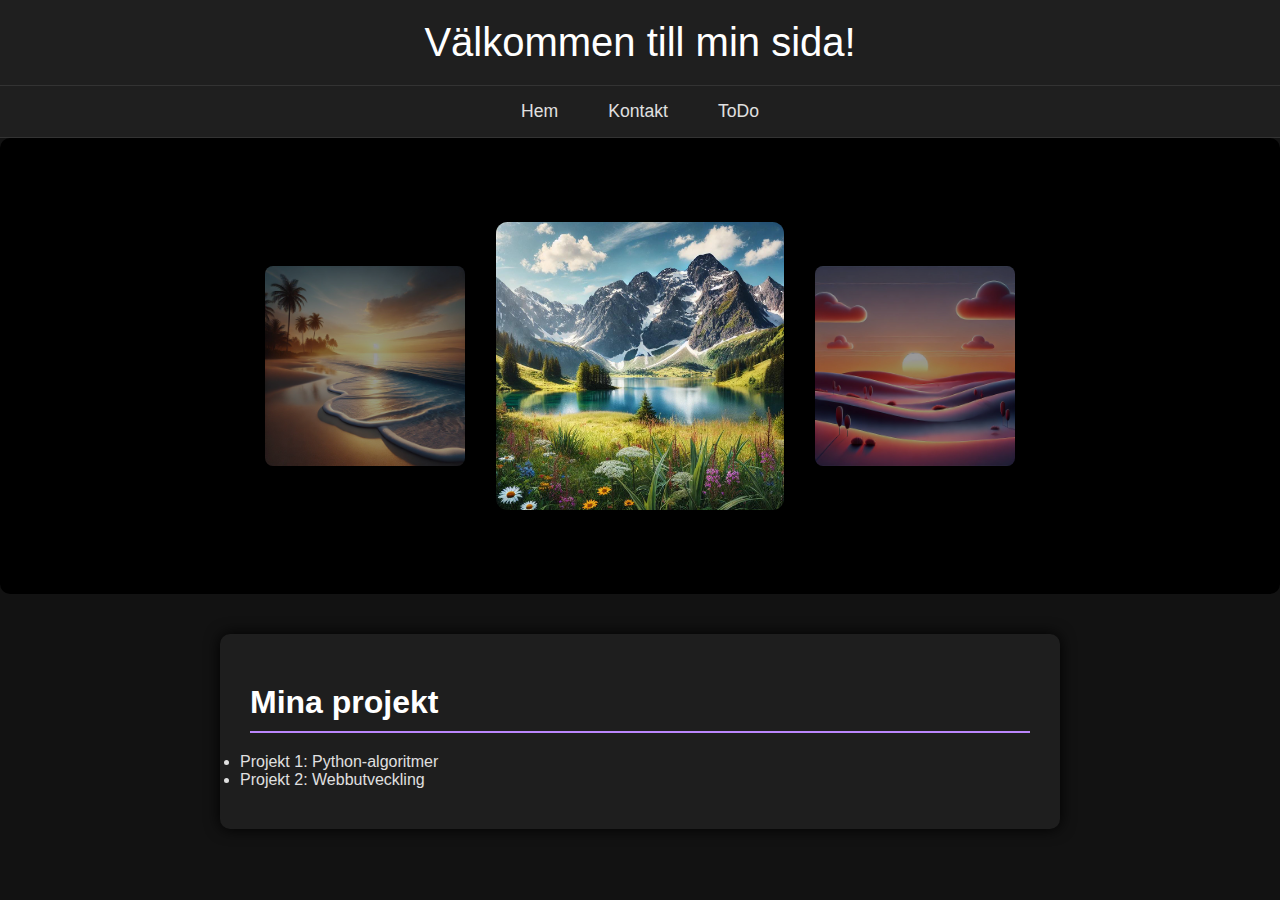
<file: index.html>
<!DOCTYPE html>
<html lang="en">
<head>
    <meta charset="UTF-8">
    <title>Hem</title>
    <link rel="stylesheet" href="./styles/styles.css">
    <link rel="stylesheet" href="./styles/carousel-style.css">
    <link rel="stylesheet" href="./styles/dark-mode.css">

</head>
<body>
    <header>
        <h1>Välkommen till min sida!</h1>
    </header>

    <nav>
        <ul class="navbar">
            <li><a href="./index.html">Hem</a></li>
            <li><a href="./kontakt.html">Kontakt</a></li>
            <li><a href="./todo.html">ToDo</a></li>
        </ul>
    </nav>

    <div class="carousel-container">
        <div class="carousel">
            <!-- Add as many images as you like -->
            <div class="carousel-item">
                <img src="bilder/bild1.jpg" alt="Image 1" tabindex="0">
            </div>
            <div class="carousel-item">
                <img src="bilder/bild2.jpg" alt="Image 2" tabindex="0">
            </div>
            <div class="carousel-item">
                <img src="bilder/bild3.jpg" alt="Image 3" tabindex="0">
            </div>
            <!-- More carousel items -->
        </div>
    </div>

    <!-- Other elements -->

    <section id="projekt">
        <h2>Mina projekt</h2>
        <ul>
            <li>Projekt 1: Python-algoritmer</li>
            <li>Projekt 2: Webbutveckling</li>
        </ul>
    </section>

    <script src="./scripts/script.js"></script>
</body>
</html>
</file>
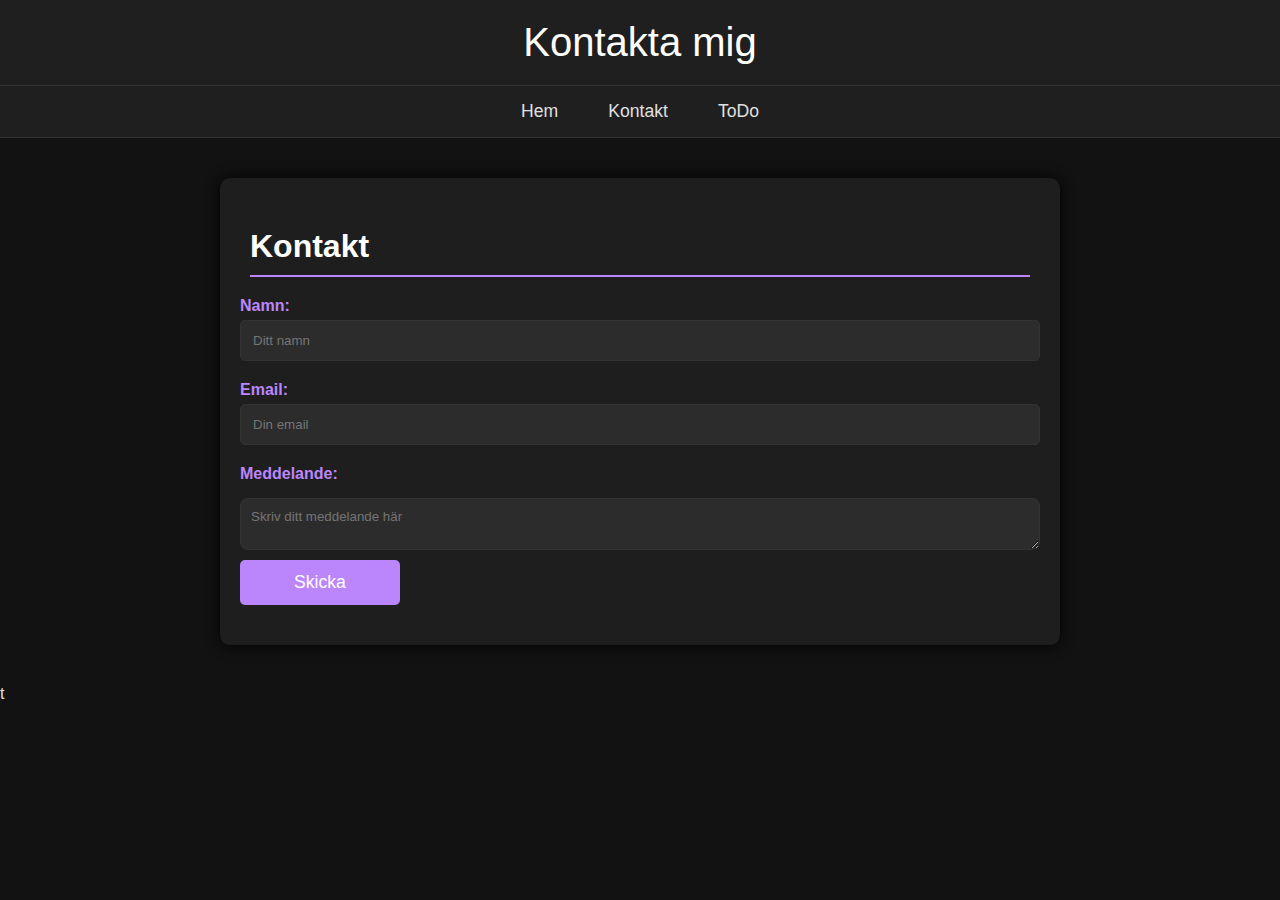
<file: kontakt.html>
<!DOCTYPE html>
<html lang="en">
<head>
    <meta charset="UTF-8">
    <title>Kontakt</title>
    <link rel="stylesheet" href="./styles/styles.css">
    <link rel="stylesheet" href="./styles/forms.css">
    <link rel="stylesheet" href="./styles/dark-mode.css">

</head>
<body>
    <header>
        <h1>Kontakta mig</h1>
    </header>

    <nav>
        <ul class="navbar">
            <li><a href="./index.html">Hem</a></li>
            <li><a href="./kontakt.html">Kontakt</a></li>
            <li><a href="./todo.html">ToDo</a></li>
        </ul>
    </nav>

    <section id="kontakt">
        <h2>Kontakt</h2>
        <form id="contactForm" action="#" method="post" onsubmit="return validateForm()">
            <label for="name">Namn:</label>
            <input type="text" id="name" name="name" required placeholder="Ditt namn" minlength="2">
    
            <label for="email">Email:</label>
            <input type="email" id="email" name="email" required placeholder="Din email">
    
            <label for="message">Meddelande:</label>
            <textarea id="message" name="message" required minlength="10" placeholder="Skriv ditt meddelande här"></textarea>
    
            <input type="submit" value="Skicka">
        </form>
    </section>


    <script src="./scripts/form-validation.js"></script>t
</body>
</html>
</file>
<file: styles/styles.css>
/* style.css */
* {
    margin: 0;
    padding: 0;
    font-family: 'Segoe UI', Tahoma, Geneva, Verdana, sans-serif;
}

body {
    margin: 0;
    padding: 0;
    background-color: #f0f0f0;
}

header {
    background-color: #333;
    color: white;
    padding: 10px 0;
    text-align: center;
}

section {
    padding: 40px 20px;
    margin: 40px auto;
    max-width: 800px;
    background-color: #1E1E1E;
    border-radius: 10px;
    box-shadow: 0 0 15px #000;
}

section h2 {
    color: #FFFFFF;
    font-size: 2em;
    margin-bottom: 20px;
    border-bottom: 2px solid #BB86FC;
    padding-bottom: 10px;
}

button {
    margin: 10px 0;
}

h1, h2 {
    margin: 10px;
}

/* header, nav, .carousel-container {
    padding: 20px;
} */


#presentation {
    text-align: center;
}

@media (max-width: 600px) {
    header {
        font-size: 18px;
    }
    section {
        padding: 10px;
    }
}
</file>
<file: styles/carousel-style.css>
.carousel-container {
    padding: 10%;
    width: 100%;
    box-sizing: border-box;
    overflow: hidden;
    background-color: #000000;
    border-radius: 10px;
}

.carousel {
    position: relative;
    margin: 0 auto;
    width: 100%;
    max-width: 750px;
    height: 200px; 
}

.carousel-item {
    position: absolute;
    top: 0;
    transition: all 0.5s ease-in-out;
    opacity: 0;
    
}

.carousel-item img {
    width: 200px;
    height: auto;
    border-radius: 8px;
    cursor: pointer;
    display: block;
    margin: auto;
    transition: transform 0.3s;
}

.carousel-item.left {
    left: 0%;
    transform: translateX(0%);
    opacity: 0.6;
}

.carousel-item.middle {
    left: 50%;
    transform: translateX(-50%) scale(1.2);
    opacity: 1;
    z-index: 2;
}

.carousel-item.right {
    left: 100%;
    transform: translateX(-100%);
    opacity: 0.6;
}

.carousel-item.hidden {
    opacity: 0;
}

.carousel-item.focused img {
    transform: scale(1.2);
}

.carousel-item.middle {
    z-index: 2;
}

.carousel-item.left,
.carousel-item.right {
    z-index: 1;
}
</file>
<file: styles/dark-mode.css>
body {
    background-color: #121212;
    color: #E0E0E0;
    margin: 0;
    padding: 0;
}


header {
    background-color: #1F1F1F;
    padding: 20px;
    text-align: center;
    border-bottom: 1px solid #333;
}

header h1 {
    color: #FFFFFF;
    margin: 0;
    font-size: 2.5em;
    font-weight: normal;
}


nav {
    background-color: #1F1F1F;
    border-bottom: 1px solid #333;
}

.navbar {
    list-style: none;
    margin: 0;
    padding: 0;
    display: flex;
    justify-content: center;
}

.navbar li {
    margin: 0;
}

.navbar li a {
    display: block;
    padding: 15px 25px;
    color: #E0E0E0;
    text-decoration: none;
    font-size: 1.1em;
    transition: background-color 0.3s, color 0.3s;
}

.navbar li a:hover {
    background-color: #333333;
    color: #FFFFFF;
}


a {
    color: #BB86FC;
    text-decoration: none;
}

a:hover {
    text-decoration: underline;
}




::-webkit-scrollbar {
    width: 10px;
}

::-webkit-scrollbar:hover {
    width: 15px;
}

::-webkit-scrollbar-track {
    background: #1F1F1F;
}

::-webkit-scrollbar-thumb {
    background: #333333;
    border-radius: 5px;
}

::-webkit-scrollbar-thumb:hover {
    background: #444444;
}


@media (max-width: 768px) {
    .navbar li a {
        padding: 15px 15px;
    }

    header h1 {
        font-size: 2em;
    }

    section {
        margin: 20px 10px;
        padding: 30px 15px;
    }

    #todo input[type="text"] {
        width: calc(100% - 110px);
    }
}
</file>
<file: styles/forms.css>
form {
    display: flex;
    flex-direction: column;
}


form label {
    margin-bottom: 5px;
    font-weight: bold;
    color: #BB86FC;
}

form input[type="text"],
form input[type="email"],
form textarea {
    padding: 12px;
    margin-bottom: 20px;
    border: 1px solid #333333;
    border-radius: 5px;
    background-color: #2C2C2C;
    color: #E0E0E0;
}

form input[type="text"]:focus,
form input[type="email"]:focus,
form textarea:focus {
    border-color: #BB86FC;
    outline: none;
}

form input[type="submit"] {
    padding: 12px 25px;
    max-width: 20%;
    border: none;
    border-radius: 5px;
    background-color: #BB86FC;
    color: #FFFFFF;
    cursor: pointer;
    font-size: 1.1em;
    transition: background-color 0.3s;
}

form input[type="submit"]:hover {
    background-color: #9A67EA;
}

form textarea {
    margin: 10px 0;
    padding: 10px;
    border-radius: 8px;
}
</file>
